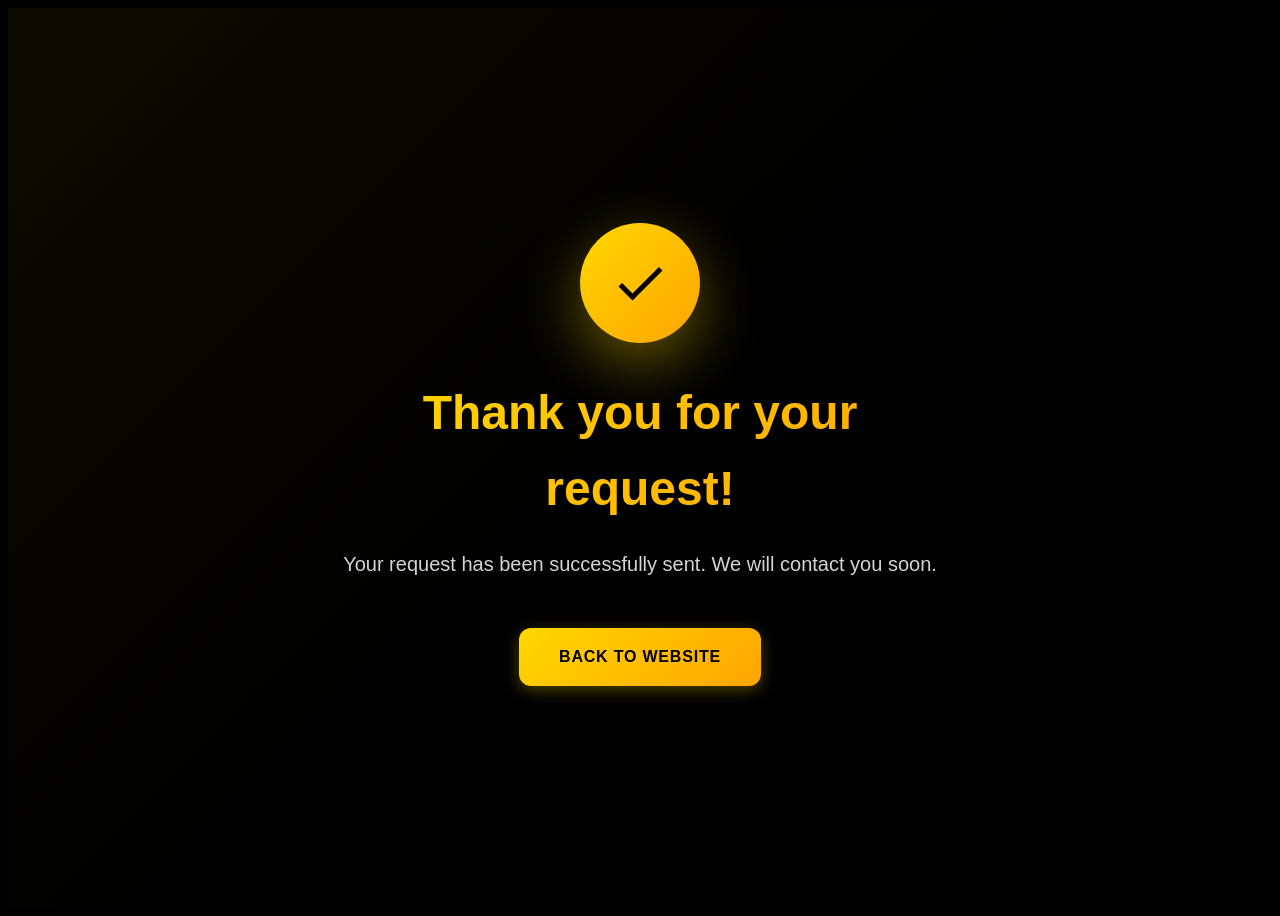
<file: thank-you.html>
<!DOCTYPE html>
<html lang="en">
<head>
    <meta charset="UTF-8">
    <meta name="viewport" content="width=device-width, initial-scale=1.0">
    <title>Спасибо за заявку | Art House</title>
    <link rel="icon" type="image/x-icon" href="./media/logos/favicon.ico">
    <link rel="stylesheet" href="style.css">
    <style>
        .thank-you-container {
            min-height: 100vh;
            display: flex;
            align-items: center;
            justify-content: center;
            padding: 2rem;
            background: var(--black);
            position: relative;
            overflow: hidden;
        }

        .thank-you-container::before {
            content: '';
            position: absolute;
            top: 0;
            left: 0;
            right: 0;
            bottom: 0;
            background: linear-gradient(135deg, rgba(255, 215, 0, 0.05) 0%, transparent 50%);
            pointer-events: none;
        }

        .thank-you-content {
            max-width: 600px;
            width: 100%;
            text-align: center;
            position: relative;
            z-index: 1;
        }

        .thank-you-icon {
            width: 120px;
            height: 120px;
            margin: 0 auto 2rem;
            background: linear-gradient(135deg, #FFD700 0%, #FFA500 100%);
            border-radius: 50%;
            display: flex;
            align-items: center;
            justify-content: center;
            box-shadow: 0 20px 60px rgba(255, 215, 0, 0.4);
            animation: luxuryPulse 2s ease-in-out infinite;
        }

        .thank-you-icon svg {
            width: 60px;
            height: 60px;
            color: #000;
        }

        .thank-you-title {
            font-size: clamp(2rem, 5vw, 3rem);
            font-weight: 700;
            color: var(--white);
            margin-bottom: 1rem;
            background: linear-gradient(135deg, #FFD700, #FFA500);
            -webkit-background-clip: text;
            -webkit-text-fill-color: transparent;
            background-clip: text;
        }

        .thank-you-message {
            font-size: clamp(1rem, 2.5vw, 1.25rem);
            color: var(--gray-300);
            margin-bottom: 3rem;
            line-height: 1.6;
        }

        .back-button {
            display: inline-block;
            padding: 1rem 2.5rem;
            background: linear-gradient(135deg, #FFD700 0%, #FFA500 100%);
            color: var(--black);
            font-weight: 600;
            font-size: 1rem;
            text-decoration: none;
            border-radius: 12px;
            transition: all 0.3s ease;
            box-shadow: 0 4px 15px rgba(255, 215, 0, 0.3);
            text-transform: uppercase;
            letter-spacing: 0.05em;
            position: relative;
            overflow: hidden;
        }

        .back-button::before {
            content: '';
            position: absolute;
            top: 0;
            left: -100%;
            width: 100%;
            height: 100%;
            background: linear-gradient(90deg, transparent, rgba(255, 255, 255, 0.3), transparent);
            transition: left 0.6s ease;
        }

        .back-button:hover::before {
            left: 100%;
        }

        .back-button:hover {
            transform: translateY(-2px);
            box-shadow: 0 8px 25px rgba(255, 215, 0, 0.4);
        }

        .back-button:active {
            transform: translateY(0);
        }

        @keyframes luxuryPulse {
            0%, 100% {
                transform: scale(1);
                box-shadow: 0 20px 60px rgba(255, 215, 0, 0.4);
            }
            50% {
                transform: scale(1.05);
                box-shadow: 0 25px 70px rgba(255, 215, 0, 0.6);
            }
        }

        @media (max-width: 768px) {
            .thank-you-container {
                padding: 1rem;
            }

            .thank-you-icon {
                width: 100px;
                height: 100px;
            }

            .thank-you-icon svg {
                width: 50px;
                height: 50px;
            }

            .thank-you-message {
                margin-bottom: 2rem;
            }
        }
    </style>
    <script src="translations.js"></script>
    <script>
        // Initialize translations when page loads
        document.addEventListener('DOMContentLoaded', function() {
            if (typeof setLanguage === 'function') {
                const savedLang = localStorage.getItem('language') || 'en';
                setLanguage(savedLang);
            }
        });
    </script>

    <!-- Meta Pixel Code -->
    <script>
      !function(f,b,e,v,n,t,s)
      {if(f.fbq)return;n=f.fbq=function(){n.callMethod?
      n.callMethod.apply(n,arguments):n.queue.push(arguments)};
      if(!f._fbq)f._fbq=n;n.push=n;n.loaded=!0;n.version='2.0';
      n.queue=[];t=b.createElement(e);t.async=!0;
      t.src=v;s=b.getElementsByTagName(e)[0];
      s.parentNode.insertBefore(t,s)}(window, document,'script',
      'https://connect.facebook.net/en_US/fbevents.js');
      fbq('init', '25142429358721915');
      fbq('track', 'PageView');
    </script>
    <noscript><img height="1" width="1" style="display:none"
      src="https://www.facebook.com/tr?id=25142429358721915&ev=PageView&noscript=1"
    /></noscript>
    <!-- End Meta Pixel Code -->
</head>
<body>
    <div class="thank-you-container">
        <div class="thank-you-content luxury-fade-in">
            <div class="thank-you-icon">
                <svg fill="currentColor" viewBox="0 0 24 24" xmlns="http://www.w3.org/2000/svg">
                    <path d="M9 16.17L4.83 12l-1.42 1.41L9 19 21 7l-1.41-1.41z"/>
                </svg>
            </div>
            <h1 class="thank-you-title" data-i18n="thank-you.title">Спасибо за заявку!</h1>
            <p class="thank-you-message" data-i18n="thank-you.message">
                Ваш запрос успешно отправлен. Мы свяжемся с вами в ближайшее время.
            </p>
            <a href="index.html" class="back-button" data-i18n="thank-you.back">Вернуться на сайт</a>
        </div>
    </div>
</body>
</html>
</file>
<file: style.css>
/* Центрирование ссылок в хедере (только desktop) */
  @media (min-width: 1024px) {
    .desktop-nav-centered {
      position: absolute;
      top: 50%;
      left: 240px;   /* отступ от логотипа */
      right: 240px;  /* отступ от переключателя языка */
      transform: translateY(-50%);
      display: flex;
      justify-content: center; /* центрируем внутри заданных границ */
      gap: 0.5rem;
    }
    .desktop-nav-centered a { white-space: nowrap; }
  }

  /* Language dropdown - desktop */
  .lang-dropdown {
    position: absolute;
    right: 24px;
    top: 50%;
    transform: translateY(-50%);
    z-index: 60;
    width: 120px; /* равняем ширину с логотипом */
    display: flex;
    justify-content: flex-end;
  }

  .lang-trigger {
    background: transparent; /* без рамки */
    color: #E5E5E5;
    border: 0;
    padding: 8px 12px;
    border-radius: 8px;
    font-size: 14px;
    cursor: pointer;
  }

  .lang-menu {
    position: absolute;
    right: 0;
    margin-top: 8px;
    background: #111;
    border: 0; /* без рамки */
    border-radius: 8px;
    padding: 6px;
    min-width: 120px;
    display: none;
  }

  .lang-menu.open { display: block; }

  .lang-item {
    width: 100%;
    text-align: left;
    background: transparent;
    border: 0;
    color: #E5E5E5;
    padding: 8px 10px;
    border-radius: 6px;
    font-size: 14px;
    cursor: pointer;
  }

  .lang-item:hover { background: rgba(255,255,255,0.08); color: #FFD700; }
/* Luxury Premium Design */
:root {
    --black: #000000;
    --black-soft: #0a0a0a;
    --black-light: #1a1a1a;
    --gold: #FFD700;
    --gold-light: #FFD700;
    --gold-dark: #FFD700;
    --gold-accent: #FFD700;
    --white: #FFFFFF;
    --white-soft: #F8F8F8;
    --gray-100: #F5F5F5;
    --gray-200: #E5E5E5;
    --gray-300: #D4D4D4;
    --gray-400: #A3A3A3;
    --gray-500: #737373;
    --gray-600: #525252;
    --gray-700: #404040;
    --gray-800: #262626;
    --gray-900: #171717;
  }
  
  * {
    box-sizing: border-box;
    }
    
  body {
    font-family: 'Unbounded', -apple-system, BlinkMacSystemFont, 'Segoe UI', 'Inter', sans-serif;
    background: var(--black);
    color: var(--white);
    line-height: 1.6;
    font-weight: 400;
    -webkit-font-smoothing: antialiased;
    -moz-osx-font-smoothing: grayscale;
    overflow-x: hidden;
  }
  
  /* Prevent accidental horizontal scroll on mobile */
  html, body { max-width: 100vw; }
  
  /* Заголовки */
  h1, h2, h3, h4, h5, h6 {
    font-family: 'Unbounded', -apple-system, BlinkMacSystemFont, 'Segoe UI', 'Inter', sans-serif;
  }
  
  
  /* Luxury Cards */
  .luxury-card {
    background: rgba(0, 0, 0, 0.6);
    backdrop-filter: blur(10px);
    border: 1px solid rgba(255, 215, 0, 0.1);
    border-radius: 16px;
    transition: all 0.4s ease;
    position: relative;
    overflow: hidden;
  }
  
  .luxury-card::before {
    content: '';
    position: absolute;
    top: 0;
    left: 0;
    right: 0;
    bottom: 0;
    background: linear-gradient(135deg, rgba(255, 215, 0, 0.05) 0%, transparent 50%);
    opacity: 0;
    transition: opacity 0.6s ease;
  }
  
  .luxury-card:hover::before {
    opacity: 1;
  }
  
  .luxury-card:hover {
    transform: translateY(-4px);
    border-color: rgba(255, 215, 0, 0.3);
    box-shadow: 
      0 8px 25px rgba(0, 0, 0, 0.3),
      0 0 20px rgba(255, 215, 0, 0.1);
  }
  
  /* Premium Typography */
  .text-luxury-display {
    font-weight: 300;
    letter-spacing: -0.02em;
    line-height: 1.2;
    text-shadow: 0 1px 2px rgba(0, 0, 0, 0.3);
  }
  
  .text-luxury-body {
    font-weight: 400;
    line-height: 1.6;
    letter-spacing: 0.01em;
  }
  
  .text-luxury-caption {
    font-weight: 500;
    font-size: 0.8rem;
    letter-spacing: 0.08em;
    text-transform: uppercase;
  }
  
  /* Gold Gradients */
  .gold-gradient {
    background: linear-gradient(135deg, #FFD700 0%, #FFA500 50%, #FFD700 100%);
    -webkit-background-clip: text;
    -webkit-text-fill-color: transparent;
    background-clip: text;
  }
  
  .gold-gradient-bg {
    background: linear-gradient(135deg, #FFD700 0%, #FFA500 100%);
  }
  
  .gold-border-gradient {
    border-image: linear-gradient(135deg, #FFD700, #FFA500, #FFD700) 1;
  }
  
  /* Luxury Buttons */
  .luxury-button {
    background: linear-gradient(135deg, #FFD700 0%, #FFA500 100%);
    border: none;
    color: var(--black);
    font-weight: 500;
    letter-spacing: 0.03em;
    text-transform: uppercase;
    transition: all 0.3s ease;
    position: relative;
    overflow: hidden;
    box-shadow: 0 4px 15px rgba(255, 215, 0, 0.2);
  }
  
  .luxury-button::before {
    content: '';
    position: absolute;
    top: 0;
    left: -100%;
    width: 100%;
    height: 100%;
    background: linear-gradient(90deg, transparent, rgba(255, 255, 255, 0.3), transparent);
    transition: left 0.6s ease;
  }
  
  .luxury-button:hover::before {
    left: 100%;
  }
  
  .luxury-button:hover {
    transform: translateY(-2px);
    box-shadow: 0 8px 25px rgba(255, 215, 0, 0.3);
  }
  
  .luxury-button-outline {
    background: transparent;
    border: 1px solid var(--gold);
    color: var(--gold);
    font-weight: 400;
    letter-spacing: 0.03em;
    text-transform: uppercase;
    transition: all 0.3s ease;
    position: relative;
    overflow: hidden;
  }
  
  .luxury-button-outline::before {
    content: '';
    position: absolute;
    top: 0;
    left: -100%;
    width: 100%;
    height: 100%;
    background: var(--gold);
    transition: left 0.4s ease;
    z-index: -1;
  }
  
  .luxury-button-outline:hover::before {
    left: 0;
  }
  
  .luxury-button-outline:hover {
    color: var(--black);
    transform: translateY(-2px);
    box-shadow: 0 8px 25px rgba(255, 215, 0, 0.2);
  }
  
  /* Luxury Dividers */
  .luxury-divider {
    height: 1px;
    background: linear-gradient(90deg, transparent, #FFD700, #FFA500, #FFD700, transparent);
    border-radius: 1px;
    position: relative;
    width: 80px;
  }
  
  .luxury-divider::before {
    content: '';
    position: absolute;
    top: -2px;
    left: 0;
    right: 0;
    height: 6px;
    background: linear-gradient(90deg, transparent, rgba(255, 215, 0, 0.3), transparent);
    border-radius: 3px;
  }
  
  /* Luxury Icons */
  .luxury-icon {
    width: 20px;
    height: 20px;
    color: var(--gold);
    transition: all 0.3s ease;
  }
  
  .luxury-icon-circle {
    width: 48px;
    height: 48px;
    border: 1px solid rgba(255, 215, 0, 0.2);
    border-radius: 50%;
    display: flex;
    align-items: center;
    justify-content: center;
    transition: all 0.4s ease;
    position: relative;
    background: rgba(255, 215, 0, 0.05);
  }
  
  .luxury-icon-circle::before {
    content: '';
    position: absolute;
    top: -2px;
    left: -2px;
    right: -2px;
    bottom: -2px;
    border-radius: 50%;
    background: linear-gradient(135deg, #FFD700, #FFA500, #FFD700);
    opacity: 0;
    transition: opacity 0.6s ease;
    z-index: -1;
  }
  
  .luxury-icon-circle:hover::before {
    opacity: 0.3;
  }
  
  .luxury-icon-circle:hover {
    border-color: var(--gold);
    background: rgba(255, 215, 0, 0.1);
    transform: scale(1.05);
    box-shadow: 0 4px 15px rgba(255, 215, 0, 0.2);
  }
  
  /* Luxury Spacing */
  .luxury-section {
    padding: 80px 0;
  }
  
  @media (max-width: 768px) {
    .luxury-section {
      padding: 60px 0;
    }
  }
  
  /* Luxury Navigation */
  .luxury-nav {
    background: rgba(0, 0, 0, 0.95);
    backdrop-filter: blur(30px);
    border-bottom: 1px solid rgba(255, 215, 0, 0.1);
    position: relative;
  }
  
  .luxury-nav::before {
    content: '';
    position: absolute;
    bottom: 0;
    left: 0;
    right: 0;
    height: 1px;
    background: linear-gradient(90deg, transparent, rgba(255, 215, 0, 0.3), transparent);
  }
  
  .luxury-nav-link {
    color: var(--gray-400);
    font-weight: 400;
    font-size: 0.95rem;
    letter-spacing: 0.05em;
    transition: all 0.4s ease;
    position: relative;
  }
  
  .luxury-nav-link::after {
    content: '';
    position: absolute;
    bottom: -8px;
    left: 0;
    right: 0;
    height: 2px;
    background: var(--gold);
    transform: scaleX(0);
    transition: transform 0.4s ease;
  }
  
  .luxury-nav-link:hover {
    color: var(--gold);
    transform: translateY(-2px);
  }
  
  .luxury-nav-link:hover::after {
    transform: scaleX(1);
  }
  
  /* Luxury Forms */
  .luxury-input {
    background: rgba(0, 0, 0, 0.8);
    border: 1px solid rgba(255, 215, 0, 0.2);
    color: var(--white);
    transition: all 0.4s ease;
    backdrop-filter: blur(10px);
  }
  
  .luxury-input:focus {
    border-color: var(--gold);
    outline: none;
    box-shadow: 0 0 20px rgba(255, 215, 0, 0.2);
    background: rgba(0, 0, 0, 0.9);
  }
  
  /* Luxury Animations */
  @keyframes luxuryFadeIn {
    from {
      opacity: 0;
      transform: translateY(40px);
    }
    to {
      opacity: 1;
      transform: translateY(0);
    }
  }
  
  @keyframes luxurySlideIn {
    from {
      opacity: 0;
      transform: translateX(-40px);
    }
    to {
      opacity: 1;
      transform: translateX(0);
    }
  }
  
  @keyframes luxuryPulse {
    0%, 100% {
      transform: scale(1);
      box-shadow: 0 0 20px rgba(255, 215, 0, 0.3);
    }
    50% {
      transform: scale(1.05);
      box-shadow: 0 0 40px rgba(255, 215, 0, 0.6);
    }
  }
  
  @keyframes luxuryGlow {
    0%, 100% {
      box-shadow: 0 0 20px rgba(255, 215, 0, 0.3);
    }
    50% {
      box-shadow: 0 0 40px rgba(255, 215, 0, 0.8);
    }
  }
  
  .luxury-fade-in {
    animation: luxuryFadeIn 1s ease-out;
  }
  
  .luxury-slide-in {
    animation: luxurySlideIn 1s ease-out;
  }
  
  .luxury-pulse {
    animation: luxuryPulse 3s ease-in-out infinite;
  }
  
  .luxury-glow {
    animation: luxuryGlow 2s ease-in-out infinite;
  }
  
  /* Luxury Badges */
  .luxury-badge {
    display: inline-flex;
    align-items: center;
    justify-content: center;
    width: 32px;
    height: 32px;
    background: linear-gradient(135deg, #FFD700, #FFA500);
    color: var(--black);
    border-radius: 50%;
    font-weight: 600;
    font-size: 0.9rem;
    box-shadow: 0 4px 15px rgba(255, 215, 0, 0.3);
    transition: all 0.3s ease;
  }
  
  .luxury-badge:hover {
    transform: scale(1.05);
    box-shadow: 0 6px 20px rgba(255, 215, 0, 0.4);
  }
  
  /* Text Selection */
  ::selection {
    background: rgba(255, 215, 0, 0.3);
  }
  
  /* Scrollbar */
  ::-webkit-scrollbar {
    width: 8px;
  }
  
  ::-webkit-scrollbar-track {
    background: var(--black);
  }
  
  ::-webkit-scrollbar-thumb {
    background: linear-gradient(135deg, #FFD700, #FFA500);
    border-radius: 4px;
  }
  
  ::-webkit-scrollbar-thumb:hover {
    background: linear-gradient(135deg, #FFA500, #FFD700);
  }
  
  /* Luxury Shadows */
  .luxury-shadow {
    box-shadow: 0 10px 40px rgba(0, 0, 0, 0.3);
  }
  
  .luxury-shadow-lg {
    box-shadow: 0 20px 60px rgba(0, 0, 0, 0.4);
  }
  
  .luxury-shadow-gold {
    box-shadow: 0 10px 40px rgba(255, 215, 0, 0.2);
  }
  
  /* Luxury Grid */
  .luxury-grid {
    display: grid;
    gap: 24px;
  }
  
  @media (min-width: 768px) {
    .luxury-grid {
      gap: 32px;
    }
  }
  
  /* Luxury Lists */
  .luxury-list {
    list-style: none;
    padding: 0;
    margin: 0;
  }
  
  .luxury-list li {
    padding: 12px 0;
    border-bottom: 1px solid rgba(255, 215, 0, 0.1);
      transition: all 0.3s ease;
    }
    
  .luxury-list li:hover {
    border-color: rgba(255, 215, 0, 0.3);
    padding-left: 20px;
  }
  
  .luxury-list li:last-child {
    border-bottom: none;
  }
  
  /* Luxury Transitions */
  .transition-luxury {
    transition: all 0.6s cubic-bezier(0.4, 0, 0.2, 1);
  }
  
  .transition-luxury-fast {
    transition: all 0.3s cubic-bezier(0.4, 0, 0.2, 1);
  }
  
  /* Luxury Focus States */
  .focus-luxury:focus {
    outline: 2px solid var(--gold);
    outline-offset: 4px;
  }
  
  /* Social Button Colors */
  .social-whatsapp {
    background: #25D366;
    border: none;
    color: white;
    box-shadow: 0 4px 12px rgba(37, 211, 102, 0.3);
  }
  
  .social-whatsapp:hover {
    background: #128C7E;
    transform: translateY(-2px);
    box-shadow: 0 6px 16px rgba(37, 211, 102, 0.4);
  }
  
  .social-telegram {
    background: #0088cc;
    border: none;
    color: white;
    box-shadow: 0 4px 12px rgba(0, 136, 204, 0.3);
  }
  
  .social-telegram:hover {
    background: #006699;
    transform: translateY(-2px);
    box-shadow: 0 6px 16px rgba(0, 136, 204, 0.4);
  }
  
  /* Smooth Scroll */
  html {
    scroll-behavior: smooth;
  }
  
  /* Offset for fixed header */
  section[id] {
    scroll-margin-top: 100px;
  }
  
  /* Luxury Utilities */
  .text-center { text-align: center; }
  .text-left { text-align: left; }
  .text-right { text-align: right; }
  
  .font-thin { font-weight: 100; }
  .font-light { font-weight: 300; }
  .font-normal { font-weight: 400; }
  .font-medium { font-weight: 500; }
  .font-semibold { font-weight: 600; }
  .font-bold { font-weight: 700; }
  .font-extrabold { font-weight: 800; }
  
  .leading-tight { line-height: 1.25; }
  .leading-normal { line-height: 1.5; }
  .leading-relaxed { line-height: 1.625; }
  .leading-loose { line-height: 2; }
  
  /* Luxury Background Patterns */
  .luxury-bg-pattern {
    position: relative;
  }
  
  .luxury-bg-pattern::before {
    content: '';
    position: absolute;
    top: 0;
    left: 0;
    right: 0;
    bottom: 0;
    background-image: 
      radial-gradient(circle at 20% 80%, rgba(255, 215, 0, 0.03) 0%, transparent 50%),
      radial-gradient(circle at 80% 20%, rgba(255, 165, 0, 0.03) 0%, transparent 50%);
    pointer-events: none;
  }
  
  /* Icon Fixes */
  :where([class^="ri-"])::before { 
    content: "\f3c2"; 
  }
  
  /* Logo Size */
  .logo-large {
    width: 120px !important;
    height: auto;
  }
  
  /* Hero Background - Desktop */
  .hero-bg {
    background-color: #171717; /* такой же как bg-gray-900 в Tailwind */
    background-image: none;
    background-repeat: no-repeat;
    background-attachment: scroll;
    position: relative;
    min-height: auto; /* секция по высоте контента, без нижнего зазора */
    width: 100%;
    overflow: visible;
    image-rendering: auto;
    background-size: cover;
    -webkit-background-size: cover;
    -moz-background-size: cover;
    -o-background-size: cover;
  }
  
  /* Мобильная версия */
  @media (max-width: 768px) {
    .hero-bg {
      background-image: none;
      background-attachment: scroll;
      background-size: cover;
      -webkit-background-size: cover;
      -moz-background-size: cover;
      -o-background-size: cover;
    }
  }
  
  /* Очень маленькие экраны */
  @media (max-width: 480px) {
    .hero-bg {
      background-size: 120% auto;
      background-position: center 30%;
      background-repeat: no-repeat;
    }
  }
  
  /* Планшеты */
  @media (min-width: 769px) and (max-width: 1024px) {
    .hero-bg {
      background-size: cover;
      background-position: center center;
    }
  }
  
  /* Десктоп */
  @media (min-width: 1025px) and (max-width: 1919px) {
    .hero-bg {
      background-size: cover;
      background-position: center center;
    }
  }
  
  /* Большие экраны */
  @media (min-width: 1920px) {
    .hero-bg {
      background-size: 100% auto;
      background-position: center top;
      min-height: 100vh;
    }
  }
  
  /* Очень большие экраны */
  @media (min-width: 2560px) {
    .hero-bg {
      background-size: cover;
      background-position: center center;
    }
  }
  
  /* Burger Menu Styles */
  .burger-menu {
    transition: all 0.3s ease;
    cursor: pointer;
    padding: 8px;
    background: transparent;
    border: none;
    outline: none;
  }
  
  .burger-menu:hover {
    background: rgba(255, 255, 255, 0.1);
    border-radius: 4px;
  }
  
  .burger-menu.open span:nth-child(1) {
    transform: rotate(45deg) translate(5px, 5px);
  }
  
  .burger-menu.open span:nth-child(2) {
    opacity: 0;
  }
  
  .burger-menu.open span:nth-child(3) {
    transform: rotate(-45deg) translate(7px, -7px);
  }
  
  /* Header Mobile Fixes */
  header {
    position: sticky;
    top: 0;
    z-index: 50;
    width: 100%;
  }
  
  /* Remove transform on mobile to allow proper sticky behavior */
  @media (max-width: 1023px) {
    header {
      -webkit-transform: none;
      transform: none;
      -webkit-backface-visibility: visible;
      backface-visibility: visible;
    }
  }

  /* Mobile Navigation Styles */
  .mobile-nav {
    transition: max-height 0.3s ease-in-out, opacity 0.3s ease-in-out;
    max-height: 0;
    opacity: 0;
    overflow: hidden;
  }
  
  .mobile-nav.open {
    max-height: 1000px;
    opacity: 1;
  }
  
  @media (min-width: 1024px) {
    .mobile-nav {
      display: none !important;
    }
  }

  /* Ensure body scrolls on mobile */
  @media (max-width: 1023px) {
    html, body {
      overflow-x: hidden;
      overflow-y: auto !important;
      -webkit-overflow-scrolling: touch;
      height: auto;
      min-height: 100vh;
    }
    
    /* On mobile, make header scroll normally (not sticky) to avoid blocking content */
    /* Use !important to override Tailwind CSS classes (sticky, top-0) */
    header,
    header.sticky,
    header[class*="sticky"] {
      position: static !important;
      top: auto !important;
      will-change: auto !important;
      /* Remove any transforms that might interfere with scrolling */
      -webkit-transform: none !important;
      transform: none !important;
      /* Ensure header scrolls with page content */
      z-index: auto !important;
    }
  }
  
  /* Smooth Transitions */
  .smooth-transition {
    transition: all 0.3s ease;
  }
  
  /* Hover Scale Effect */
  .hover-scale {
    transition: transform 0.3s ease;
  }
  
  .hover-scale:hover {
    transform: scale(1.05);
  }
  
  /* Scroll Animation */
  .animate-on-scroll {
    opacity: 0;
    transform: translateY(20px);
    transition: opacity 0.5s ease, transform 0.5s ease;
  }
  
  .animate-on-scroll.visible {
    opacity: 1;
    transform: translateY(0);
  }
  
  /* Hero заголовок - адаптивный размер (используем новые классы ниже) */

  /* Новая карточка hero на сером фоне */
  .hero-topbar {
    background: transparent; /* единый фон задаёт .hero-bg */
    padding: 22px 24px;
    margin-top: 0;
  }

  .hero-topbar-inner {
    display: flex;
    align-items: flex-start;
    justify-content: space-between;
    gap: 24px;
  }

  .hero-consult {
    color: #FFD700;
    text-decoration: none;
    font-weight: 600;
    font-size: 14px;
    margin-top: 85px; /* ещё ниже заголовка */
    display: inline-block;
    border-bottom: 1px dashed rgba(255, 215, 0, 0.5); /* менее яркое подчёркивание */
    padding-bottom: 2px;
  }

  @media (min-width: 768px) {
    .hero-consult { margin-top: 80px; }
  }

  @media (min-width: 1024px) {
    .hero-consult { margin-top: 104px; }
  }

  .hero-heading {
    margin: 0;
    line-height: 1.12;
  }

  .hero-heading .line1 {
    display: block;
    font-weight: 800;
    font-size: clamp(22px, 4.2vw, 48px);
    color: #ffffff;
    white-space: nowrap; /* всегда одной строкой */
  }

  .hero-heading .line2 {
    display: block;
    font-weight: 800;
    font-size: clamp(22px, 4.2vw, 48px);
    color: #FFD700;
    white-space: nowrap; /* всегда одной строкой */
  }

  /* Make the word "для" white inside the second line */
  .hero-heading .line2 .line2-white { color: #ffffff !important; }

  /* Allow wrapping on small screens to avoid horizontal overflow */
  @media (max-width: 768px) {
    .hero-heading .line1,
    .hero-heading .line2 { white-space: normal; }
  }

  .hero-badge {
    position: absolute;
    right: 120px; /* ещё больше от правого края */
    bottom: 0; /* без отступа снизу */
    transform: translateY(30%);
    display: flex;
    flex-direction: column; /* номер+стрелка сверху, текст ниже */
    align-items: flex-start;
    gap: 10px;
    background: linear-gradient(180deg, #FFD700 0%, #FFC300 100%);
    color: #000;
    border-radius: 24px;
    padding: 18px 22px; /* визуально ближе к эталону */
    min-width: 260px;
    min-height: 150px;
    box-shadow: 0 16px 36px rgba(255, 215, 0, 0.35);
    z-index: 2;
  }

  .hero-badge-top { display: flex; align-items: baseline; gap: 10px; }

  .hero-badge-number { font-weight: 800; font-size: 96px; line-height: 0.92; }

  .hero-badge-text { font-size: 20px; font-weight: 500; line-height: 1.2; }

  .hero-badge-caret { font-size: 52px; line-height: 1; position: absolute; right: 24px; bottom: 10px; text-decoration: none; color: rgba(0,0,0,0.9); cursor: pointer; }

  @media (max-width: 640px) {
    .hero-topbar { padding: 18px 16px; margin-top: 0; }
    .hero-topbar-inner { flex-direction: column; align-items: center; gap: 12px; }
    .hero-badge {
      right: 28px;                  /* ещё больше отступ справа */
      bottom: 0;                    /* базовая точка снизу */
      transform: translateY(30%);   /* опустить на 30% своей высоты */
      padding: 10px 12px;           /* ещё меньше внутренние отступы */
      min-width: 180px;             /* ещё уже */
      min-height: 96px;             /* ещё ниже */
    }
    .hero-badge-number { font-size: 50px; line-height: 0.95; }
    .hero-badge-text { font-size: 12px; font-weight: 500; }
    .hero-badge-caret { font-size: 28px; right: 12px; bottom: 6px; }
  }

  /* Блок изображения HERO */
  .hero-image-wrap {
    position: relative;
    margin-top: 0;
    padding: 0 24px; /* чтобы были видны границы как у заголовка */
  }

  .hero-image {
    width: 100%;
    height: min(72vh, 780px); /* увеличиваем высоту вниз */
    background-image: url('./media/backgrounds/backedesk.png');
    background-size: cover;
    background-position: center;
    background-repeat: no-repeat;
    border-radius: 18px; /* скругляем углы фонового изображения */
    overflow: hidden;
  }

  @media (max-width: 768px) {
    .hero-image { background-image: url('./media/backgrounds/backphone.png'); height: 60vh; }
  }

  @media (max-width: 640px) {
    .hero-image-wrap { padding: 0 16px; }
  }
  
  /* Мобильная версия заголовка */
  @media (max-width: 768px) {
    .hero-heading { text-align: center; }
    .for-desktop { display: none; }
    .for-mobile { display: inline; color: #ffffff !important; }
    .hero-consult { margin-top: 12px; }
    .hero-image-wrap { margin-top: 12px; }
    .hero-title {
      font-size: 2.25rem !important; /* 4xl */
      line-height: 2.5rem !important;
    }
    
    /* Скрываем весь текст между span'ами (включая тире) */
    .hero-title {
      font-size: 0;
    }
    
    /* Восстанавливаем размер для span'ов */
    .hero-title span {
      font-size: 2.25rem;
    }
    
    /* Первый span с тире на одной строке */
    .hero-title span:first-child {
      display: inline;
    }
    
    /* Принудительный перенос строки после тире */
    .hero-title span:first-child::after {
      display: block;
    }
  }
  
  /* Catalog Slider Styles */
  .catalog-slider-container {
    overflow-x: auto;
    overflow-y: hidden;
    -webkit-overflow-scrolling: touch;
    scrollbar-width: none; /* Firefox */
    -ms-overflow-style: none; /* IE and Edge */
  }
  
  .catalog-slider-container::-webkit-scrollbar {
    display: none; /* Chrome, Safari and Opera */
  }
  
  .catalog-slider-wrapper {
    display: flex;
    gap: 2rem;
    padding-bottom: 1rem;
  }
  
  .catalog-card {
    flex: 0 0 auto;
    width: 100%;
    max-width: 400px;
    border: 2px solid transparent;
    transition: all 0.3s ease;
    border-radius: 12px !important; /* Fully rounded corners */
  }
  
  .catalog-card:hover {
    border-color: #FFD700;
    transform: translateY(-4px);
    box-shadow: 0 8px 25px rgba(255, 215, 0, 0.2);
  }
  
  @media (min-width: 640px) {
    .catalog-card {
      width: calc(50% - 1rem);
    }
  }
  
  @media (min-width: 1024px) {
    .catalog-card {
      width: calc(33.333% - 1.33rem);
    }
  }
  
  /* Catalog Navigation Arrows */
  #catalogPrevBtn,
  #catalogNextBtn {
    transition: all 0.3s ease;
  }
  
  #catalogPrevBtn:hover,
  #catalogNextBtn:hover {
    transform: translateY(-50%) scale(1.1);
  }
  
  /* Mobile adjustments for arrows */
  @media (max-width: 640px) {
    #catalogPrevBtn,
    #catalogNextBtn {
      width: 40px;
      height: 40px;
      margin-left: 0;
      margin-right: 0;
    }
    
    #catalogPrevBtn {
      left: 10px;
    }
    
    #catalogNextBtn {
      right: 10px;
    }
  }
  
  /* Modular Features Grid */
  .modular-features-grid {
    display: grid;
    gap: 2rem;
    grid-template-columns: 1fr;
    justify-items: center;
    max-width: 1400px;
    margin: 0 auto;
  }
  
  /* Mobile */
  @media (min-width: 640px) {
    .modular-features-grid {
      grid-template-columns: repeat(2, 1fr);
    }
  }
  
  /* Tablet and up - 3 columns with pyramid layout */
  @media (min-width: 1024px) {
    .modular-features-grid {
      grid-template-columns: repeat(6, 1fr);
      gap: 2.5rem;
    }
    
    /* First row - 3 items */
    .modular-features-grid > div:nth-child(1) {
      grid-column: 1 / 3;
    }
    
    .modular-features-grid > div:nth-child(2) {
      grid-column: 3 / 5;
    }
    
    .modular-features-grid > div:nth-child(3) {
      grid-column: 5 / 7;
    }
    
    /* Second row - 2 items centered (pyramid) */
    .modular-features-grid > div:nth-child(4) {
      grid-column: 2 / 4;
    }
    
    .modular-features-grid > div:nth-child(5) {
      grid-column: 4 / 6;
    }
  }
  
  /* Alternative layout for very large screens */
  @media (min-width: 1280px) {
    .modular-features-grid {
      gap: 3rem;
    }
  }
  
  /* Catalog Slider Indicators */
  .catalog-indicator {
    width: 12px;
    height: 12px;
    border-radius: 50%;
    background: rgba(255, 215, 0, 0.3);
    cursor: pointer;
    transition: all 0.3s ease;
    border: 2px solid transparent;
  }
  
  .catalog-indicator:hover {
    background: rgba(255, 215, 0, 0.5);
    transform: scale(1.1);
  }
  
  .catalog-indicator.active {
    background: var(--gold);
    width: 32px;
    border-radius: 6px;
    border-color: var(--gold);
    box-shadow: 0 0 10px rgba(255, 215, 0, 0.5);
  }
  
  @media (max-width: 768px) {
    .catalog-indicator {
      width: 10px;
      height: 10px;
    }
    
    .catalog-indicator.active {
      width: 24px;
    }
  }
  
  
  /* CTA Section */
  .cta-section {
    background: var(--gold);
    position: relative;
  }
  
  .cta-section button {
    transition: all 0.3s ease;
    transform: translateY(0);
  }
  
  .cta-section button:hover {
    transform: translateY(-2px);
    box-shadow: 0 8px 25px rgba(0, 0, 0, 0.3);
  }
  
  /* Gallery Section Styles - Matching the photo layout */
  .gallery-slider {
    position: relative;
    padding: 0 3.5rem;
  }

  .gallery-slider-track {
    display: flex;
    gap: 1.5rem;
    overflow-x: auto;
    scroll-snap-type: x mandatory;
    scroll-behavior: smooth;
    padding: 0.5rem 0;
    -ms-overflow-style: none; /* IE & Edge */
    scrollbar-width: none; /* Firefox */
    cursor: grab;
  }

  .gallery-slider-track::-webkit-scrollbar {
    display: none;
  }

  .gallery-slider-track.is-dragging {
    cursor: grabbing;
  }

  .gallery-slide {
    flex: 0 0 calc(33.333% - 1rem);
    scroll-snap-align: start;
    min-height: 260px;
    aspect-ratio: 4 / 3;
  }

.gallery-slider-nav {
    position: absolute;
  top: calc(50% - 1rem);
  transform: translateY(-50%);
    display: flex;
    align-items: center;
    justify-content: center;
    width: 3rem;
    height: 3rem;
    border-radius: 9999px;
    background: rgba(0, 0, 0, 0.4);
    color: var(--white);
    border: 1px solid rgba(255, 215, 0, 0.35);
    transition: all 0.3s ease;
    cursor: pointer;
    z-index: 5;
    backdrop-filter: blur(6px);
  }

  .gallery-slider-nav i {
    font-size: 1.5rem;
    line-height: 1;
  }

  .gallery-slider-nav:hover {
    background: rgba(255, 215, 0, 0.2);
    color: var(--primary);
    border-color: rgba(255, 215, 0, 0.6);
    transform: translateY(-50%) scale(1.05);
  }

  .gallery-slider-nav:disabled {
    opacity: 0.35;
    cursor: default;
    transform: translateY(-50%);
  }

.gallery-slider-prev {
  left: -1.5rem;
  }

  .gallery-slider-next {
  right: -1.5rem;
  }

.gallery-slider-indicators {
  display: flex;
  justify-content: center;
  align-items: center;
  gap: 0.75rem;
  margin-top: 2rem;
}

.gallery-slider-indicator {
  width: 12px;
  height: 12px;
  border-radius: 9999px;
  background: rgba(255, 215, 0, 0.3);
  border: 2px solid transparent;
  transition: all 0.3s ease;
  cursor: pointer;
  position: relative;
}

.gallery-slider-indicator:hover {
  background: rgba(255, 215, 0, 0.5);
  transform: scale(1.1);
}

.gallery-slider-indicator:focus-visible {
  outline: 2px solid rgba(255, 215, 0, 0.8);
  outline-offset: 4px;
}

.gallery-slider-indicator.active {
  width: 32px;
  border-radius: 9999px;
  background: var(--gold);
  border-color: rgba(255, 215, 0, 0.8);
  box-shadow: 0 0 14px rgba(255, 215, 0, 0.4);
}

  .gallery-main-image {
    transition: all 0.4s cubic-bezier(0.4, 0, 0.2, 1);
    position: relative;
    height: fit-content;
    border: 2px solid transparent;
    border-radius: 8px;
  }
  
  .gallery-main-image:hover {
    transform: translateY(-8px);
    border-color: #FFD700;
    box-shadow: 0 20px 40px rgba(255, 215, 0, 0.3);
  }
  
  .gallery-side-image {
    transition: all 0.4s cubic-bezier(0.4, 0, 0.2, 1);
    position: relative;
    cursor: pointer;
    height: fit-content;
    border: 2px solid transparent;
    border-radius: 8px;
  }
  
  .gallery-side-image:hover {
    transform: translateY(-6px) scale(1.02);
    border-color: #FFD700;
    box-shadow: 0 15px 35px rgba(255, 215, 0, 0.4);
    z-index: 20;
  }
  
  .gallery-main-image img,
  .gallery-side-image img {
    transition: all 0.5s cubic-bezier(0.4, 0, 0.2, 1);
    width: 100%;
    height: 100%;
    object-fit: cover;
  }
  
  .gallery-side-image:hover img {
    filter: brightness(1.1) contrast(1.05);
  }
  
  /* Gallery border effects are now handled in the main gallery styles above */
  
  /* House Structure Section */
  .house-structure-image {
    border: 2px solid transparent;
    transition: all 0.4s cubic-bezier(0.4, 0, 0.2, 1);
    position: relative;
    overflow: hidden;
    border-radius: 16px;
  }
  
  .house-structure-image:hover {
    border-color: #FFD700;
    transform: translateY(-4px);
    box-shadow: 0 20px 40px rgba(255, 215, 0, 0.3);
  }
  
  /* Premium Gallery Title */
  #gallery h2 {
    background: linear-gradient(135deg, #FFD700, #FFA500);
    -webkit-background-clip: text;
    -webkit-text-fill-color: transparent;
    background-clip: text;
    text-shadow: 0 0 30px rgba(255, 215, 0, 0.3);
    position: relative;
  }
  
  /* Removed the line under gallery title */
  
  /* Gallery Layout - Exact match to photo */
  #gallery .grid {
    gap: 2rem; /* 32px gap between main and side images */
  }
  
  #gallery .grid .grid {
    gap: 1rem; /* 16px gap between 2x2 grid items */
  }
  
  /* Gallery title styling to match other sections */
  #gallery h2 {
    font-size: 2.25rem; /* Same as other section titles */
    font-weight: 700;
    margin-bottom: 1.5rem;
  }
  
  #gallery p {
    font-size: 1.125rem;
    color: #D1D5DB;
    margin-bottom: 0;
  }
  
  /* Responsive gallery adjustments */
  @media (max-width: 1024px) {
    .gallery-slider {
      padding: 0 2.5rem;
    }

    .gallery-slide {
      flex: 0 0 calc(50% - 1rem);
    }

    .gallery-main-image {
      margin-bottom: 2rem;
    }
    
    .gallery-side-image {
      margin-bottom: 1.5rem;
    }
    
    #gallery h2 {
      font-size: 2rem;
    }
  }
  
  @media (max-width: 768px) {
    .gallery-slider {
      padding: 0 2rem;
    }

    .gallery-main-image:hover,
    .gallery-side-image:hover {
      transform: none;
    }
    
    .gallery-main-image,
    .gallery-side-image {
      box-shadow: 0 4px 15px rgba(255, 215, 0, 0.2);
    }
    
    #gallery h2 {
      font-size: 1.875rem;
    }

    .gallery-slider-indicators {
      gap: 0.5rem;
      margin-top: 1.5rem;
    }

    .gallery-slider-indicator {
      width: 10px;
      height: 10px;
    }

    .gallery-slider-indicator.active {
      width: 24px;
    }
  }

  @media (max-width: 640px) {
    .gallery-slider {
      padding: 0;
    }

    .gallery-slider-track {
      gap: 1rem;
    }

    .gallery-slide {
      flex: 0 0 100%;
      min-height: 220px;
    }

    .gallery-slider-prev,
    .gallery-slider-next {
    display: none;
    left: 0;
    right: 0;
    }

    .gallery-slider-indicators {
      margin-top: 1.25rem;
    }
  }
  
  /* Why Choose Us Section Styles */
  #why-us {
    background: #121212;
    position: relative;
    min-height: 100vh;
  }
  
  /* Right column should fill full height */
  .why-choose-right {
    position: fixed;
    top: 0;
    right: 0;
    width: 50vw;
    height: 100vh;
    overflow: hidden;
    z-index: 0;
  }
  
  #why-us::before {
    content: '';
    position: absolute;
    top: 0;
    left: 0;
    right: 0;
    bottom: 0;
    background: linear-gradient(135deg, rgba(255, 215, 0, 0.02) 0%, transparent 50%);
    pointer-events: none;
  }
  
  /* Left content area */
  .why-choose-left {
    position: relative;
    width: 50vw;
    padding: 2rem 3rem 2rem 0.5rem;
    background: transparent;
    z-index: 1;
    height: 100vh;
    display: flex;
    flex-direction: column;
    justify-content: center;
  }
  
  /* Why Choose Us Items */
  .why-choose-item {
    display: flex;
    align-items: center;
    gap: 16px;
  }
  
  /* Fix for existing flex layout */
  .flex.items-start.space-x-4 {
    display: flex;
    align-items: center;
    gap: 16px;
  }
  
  /* Why Choose Us Icons */
  .why-choose-icon {
    width: 48px;
    height: 48px;
    background: #FFD700;
    border-radius: 50%;
    display: flex;
    align-items: center;
    justify-content: center;
    color: #000000;
    font-size: 20px;
    font-weight: bold;
    flex-shrink: 0;
    transition: all 0.3s ease;
    box-shadow: 0 4px 15px rgba(255, 215, 0, 0.3);
  }
  
  .why-choose-icon:hover {
    transform: scale(1.05);
    box-shadow: 0 6px 20px rgba(255, 215, 0, 0.4);
  }
  
  /* Why Choose Us Text */
  .why-choose-text {
    color: #FFFFFF;
    font-weight: 700;
    font-size: 1.25rem;
    line-height: 1.3;
    margin: 0;
    flex: 1;
  }
  
  /* Perfect alignment for h3 in why-choose section */
  #why-us h3 {
    color: #FFFFFF;
    font-weight: 700;
    font-size: 1.25rem;
    line-height: 1.3;
    margin: 0;
    display: flex;
    align-items: center;
    height: 48px; /* Same height as icon */
  }
  
  /* Why Choose Us Text Styling */
  #why-us h2 {
    color: #FFFFFF;
    font-weight: 700;
    line-height: 1.2;
    margin-bottom: 3rem;
  }
  
  #why-us h3 {
    color: #FFFFFF;
    font-weight: 700;
    font-size: 1.25rem;
    line-height: 1.3;
    margin: 0;
  }
  
  /* Parallax Container */
  .parallax-container {
    position: relative;
    height: 100%;
    overflow: hidden;
  }
  
  .parallax-image {
    position: absolute;
    top: 0;
    left: 0;
    width: 100%;
    height: 100%;
    object-fit: cover;
    background: linear-gradient(135deg, #FFD700, #FFA500);
    display: block;
  }
  
  /* Responsive Design */
  @media (max-width: 1990px) and (min-width: 1025px) {
    .why-choose-left {
      width: 45vw;
      padding: 2rem 2rem 2rem 0.5rem;
      background: transparent;
    }
    
    .why-choose-right {
      width: 55vw;
    }
    
    #why-us h2 {
      font-size: 3rem;
      margin-bottom: 2.5rem;
      line-height: 1.1;
    }
  }
  
  @media (max-width: 1024px) {
    .why-choose-left {
      width: 100vw;
      padding: 2rem 2rem 2rem 0.5rem;
      height: 100vh;
      display: flex;
      flex-direction: column;
      justify-content: center;
      background: transparent;
    }
    
    .why-choose-right {
      position: sticky;
      top: 0;
      width: 100vw;
      height: 40vh;
    }
    
    #why-us h2 {
      font-size: 2.5rem;
      margin-bottom: 2rem;
    }
  }
  
  @media (max-width: 768px) {
    .why-choose-left {
      width: 100%;
      padding: 0 0 0 0.5rem;
      background: transparent;
    }
    
    .why-choose-right {
      width: 100%;
      height: 300px;
      object-fit: cover;
      border-radius: 12px;
      margin-top: 0;
    }
    
    #why-us h2 {
      font-size: 2.5rem;
      text-align: center;
      margin-bottom: 2.5rem;
      margin-top: 0;
    }
    
    .why-choose-text {
      font-size: 1rem;
      line-height: 1.4;
    }
    
    #why-us h3 {
      font-size: 1rem;
      line-height: 1.3;
    }
    
    .why-choose-icon {
      width: 44px;
      height: 44px;
      font-size: 18px;
      flex-shrink: 0;
    }
    
    #why-us .space-y-8 > * + * {
      margin-top: 1.5rem;
    }
    
    /* Уменьшаем отступ после последней причины в мобильной версии */
    #why-us .space-y-8 > *:last-child {
      margin-bottom: 0.5rem;
    }
    
    /* Remove card styling - keep transparent */
    #why-us .flex {
      gap: 12px;
      margin-bottom: 1.5rem;
      padding: 0;
      background: transparent;
      border: none;
      transition: all 0.3s ease;
    }
    
    #why-us .flex:hover {
      background: transparent;
      border: none;
      transform: none;
    }
  }
  
  @media (max-width: 480px) {
    .why-choose-left {
      padding: 0 0 0 0.25rem;
    }
    
    #why-us h2 {
      font-size: 2rem;
      margin-bottom: 2.8rem;
      margin-top: 0;
    }
    
    .why-choose-text {
      font-size: 0.95rem;
      line-height: 1.3;
    }
    
    #why-us h3 {
      font-size: 0.95rem;
      line-height: 1.2;
    }
    
    .why-choose-icon {
      width: 40px;
      height: 40px;
      font-size: 16px;
    }
    
    .why-choose-right {
      height: 250px;
      margin-top: 0;
    }
    
    #why-us .flex {
      gap: 10px;
      margin-bottom: 1rem;
      padding: 0;
      background: transparent;
      border: none;
    }
  }
  
  /* FAQ Section Styles */
  .faq-item {
    transition: all 0.3s ease;
    border: 1px solid rgba(255, 215, 0, 0.1);
  }
  
  .faq-item:hover {
    border-color: rgba(255, 215, 0, 0.3);
    box-shadow: 0 4px 12px rgba(0, 0, 0, 0.3);
  }
  
  .faq-question {
    transition: all 0.3s ease;
    border: none;
    background: transparent;
    cursor: pointer;
  }
  
  .faq-question:hover {
    background: rgba(255, 215, 0, 0.05);
  }
  
  .faq-icon {
    transition: transform 0.3s ease;
    flex-shrink: 0;
    width: 20px;
    height: 20px;
    display: flex;
    align-items: center;
    justify-content: center;
    position: relative;
  }
  
  .faq-icon::before,
  .faq-icon::after {
    content: '';
    position: absolute;
    background-color: #FFD700;
    transition: all 0.3s ease;
  }
  
  /* Горизонтальная черта (всегда видна) */
  .faq-icon::before {
    width: 12px;
    height: 2px;
  }
  
  /* Вертикальная черта (исчезает при раскрытии) */
  .faq-icon::after {
    width: 2px;
    height: 12px;
  }
  
  /* При раскрытии убираем вертикальную черту */
  .faq-icon.minus::after {
    opacity: 0;
    transform: scale(0);
  }
  
  
  .faq-answer {
    transition: all 0.3s ease;
    max-height: 0;
    overflow: hidden;
  }
  
  .faq-item.active .faq-answer {
    max-height: 500px;
    padding-top: 0;
    padding-bottom: 1rem;
  }
  
  .faq-item.active .faq-answer.hidden {
    display: block;
  }
  
  /* FAQ Responsive Design */
  @media (max-width: 768px) {
    .faq-question {
      padding: 1rem;
    }
    
    .faq-question span {
      font-size: 1rem;
      line-height: 1.4;
    }
    
    .faq-answer {
      padding-left: 1rem;
      padding-right: 1rem;
    }
  }
  
  @media (max-width: 480px) {
    .faq-question {
      padding: 0.75rem;
    }
    
    .faq-question span {
      font-size: 0.9rem;
    }
    
    .faq-answer p {
      font-size: 0.9rem;
    }
  }
  
  /* Contact Section Styles */
  .contact-info {
    animation: fadeInUp 0.8s ease-out;
  }
  
  .quote-form {
    animation: fadeInUp 0.8s ease-out 0.2s both;
  }
  
  .contact-info .space-y-6 > div {
    transition: all 0.3s ease;
    padding: 1rem;
    border-radius: 12px;
  }
  
  .contact-info .space-y-6 > div:hover {
    background: rgba(255, 215, 0, 0.05);
    transform: translateX(8px);
  }
  
  .contact-info .w-12.h-12 {
    transition: all 0.3s ease;
    box-shadow: 0 4px 15px rgba(255, 215, 0, 0.2);
  }
  
  .contact-info .w-12.h-12:hover {
    transform: scale(1.1);
    box-shadow: 0 6px 20px rgba(255, 215, 0, 0.3);
  }
  
  .quote-form input,
  .quote-form select,
  .quote-form textarea {
    transition: all 0.3s ease;
  }
  
  .quote-form input:focus,
  .quote-form select:focus,
  .quote-form textarea:focus {
    transform: translateY(-2px);
    box-shadow: 0 8px 25px rgba(255, 215, 0, 0.1);
  }
  
  .quote-form input[type="radio"] {
    accent-color: #FFD700;
  }
  
  .quote-form button[type="submit"] {
    transition: all 0.3s ease;
    position: relative;
    overflow: hidden;
  }
  
  .quote-form button[type="submit"]:hover {
    transform: translateY(-2px);
    box-shadow: 0 8px 25px rgba(255, 215, 0, 0.3);
  }
  
  .quote-form button[type="submit"]::before {
    content: '';
    position: absolute;
    top: 0;
    left: -100%;
    width: 100%;
    height: 100%;
    background: linear-gradient(90deg, transparent, rgba(255, 255, 255, 0.2), transparent);
    transition: left 0.6s ease;
  }
  
  .quote-form button[type="submit"]:hover::before {
    left: 100%;
  }
  
  /* Quick Contact Buttons */
  .contact-info button {
    transition: all 0.3s ease;
    position: relative;
    overflow: hidden;
  }
  
  .contact-info button:hover {
    transform: translateY(-2px);
    box-shadow: 0 8px 25px rgba(0, 0, 0, 0.3);
  }
  
  .contact-info button::before {
    content: '';
    position: absolute;
    top: 0;
    left: -100%;
    width: 100%;
    height: 100%;
    background: linear-gradient(90deg, transparent, rgba(255, 255, 255, 0.2), transparent);
    transition: left 0.6s ease;
  }
  
  .contact-info button:hover::before {
    left: 100%;
  }
  
  /* Animation keyframes */
  @keyframes fadeInUp {
    from {
      opacity: 0;
      transform: translateY(30px);
    }
    to {
      opacity: 1;
      transform: translateY(0);
    }
  }
  
  /* Mobile Contact Section Headers */
  @media (max-width: 768px) {
    .contact-info h2,
    .contact-info h3,
    .quote-form h2 {
      text-align: center;
    }
  }
  
  /* Modern Footer Styles */
  footer {
    position: relative;
    overflow: hidden;
    border-top: 2px solid #FFD700;
  }
  
  
  /* Section Headers */
  footer h3 {
    position: relative;
    transition: all 0.3s ease;
  }
  
  footer h3:hover {
    color: #FFD700;
  }
  
  /* Navigation Links */
  footer nav a {
    position: relative;
    transition: all 0.3s ease;
  }
  
  footer nav a::before {
    content: '';
    position: absolute;
    left: -20px;
    top: 50%;
    transform: translateY(-50%);
    width: 6px;
    height: 6px;
    background: #FFD700;
    border-radius: 50%;
    opacity: 0;
    transition: all 0.3s ease;
  }
  
  footer nav a:hover::before {
    opacity: 1;
    left: -16px;
  }
  
  footer nav a:hover {
    transform: translateX(8px);
    color: #FFD700;
  }
  
  /* Contact Items */
  footer .contact-item {
    transition: all 0.3s ease;
    padding: 1rem;
    border-radius: 12px;
    border: 1px solid transparent;
  }
  
  footer .contact-item:hover {
    background: rgba(255, 215, 0, 0.05);
    border-color: rgba(255, 215, 0, 0.2);
    transform: translateY(-2px);
    box-shadow: 0 8px 25px rgba(255, 215, 0, 0.1);
  }
  
  footer .contact-item i {
    transition: all 0.3s ease;
  }
  
  footer .contact-item:hover i {
    transform: scale(1.1);
    color: #FFA500;
  }
  
  /* Social Buttons Enhanced */
  footer .group {
    position: relative;
    overflow: hidden;
  }
  
  footer .group::before {
    content: '';
    position: absolute;
    top: 0;
    left: -100%;
    width: 100%;
    height: 100%;
    background: linear-gradient(90deg, transparent, rgba(255, 255, 255, 0.3), transparent);
    transition: left 0.6s ease;
  }
  
  footer .group:hover::before {
    left: 100%;
  }
  
  /* Newsletter Form */
  footer input[type="email"] {
    transition: all 0.3s ease;
  }
  
  footer input[type="email"]:focus {
    transform: translateY(-2px);
    box-shadow: 0 8px 25px rgba(255, 215, 0, 0.1);
  }
  
  footer button {
    position: relative;
    overflow: hidden;
  }
  
  footer button::before {
    content: '';
    position: absolute;
    top: 0;
    left: -100%;
    width: 100%;
    height: 100%;
    background: linear-gradient(90deg, transparent, rgba(255, 255, 255, 0.2), transparent);
    transition: left 0.6s ease;
  }
  
  footer button:hover::before {
    left: 100%;
  }
  
  /* Bottom Section */
  footer .border-t {
    position: relative;
  }
  
  footer .border-t::before {
    content: '';
    position: absolute;
    top: 0;
    left: 50%;
    transform: translateX(-50%);
    width: 100px;
    height: 1px;
    background: linear-gradient(90deg, transparent, #FFD700, transparent);
  }
  
  /* Mobile Responsive */
  @media (max-width: 768px) {
    footer .grid {
      grid-template-columns: 1fr;
      gap: 3rem;
    }
    
    footer h3 {
      text-align: center;
    }
    
    footer nav a::before {
      left: 50%;
      transform: translateX(-50%) translateY(-50%);
    }
    
    footer nav a:hover::before {
      left: 50%;
    }
    
    footer nav a:hover {
      transform: translateY(-2px);
    }
    
    /* Выравнивание иконок контактов в мобильной версии */
    footer .space-y-6 > div {
      display: flex;
      align-items: center;
      justify-content: center;
      gap: 0.5rem;
      max-width: 300px;
      margin: 0 auto;
    }
    
    footer .space-y-6 > div > div:first-child {
      flex-shrink: 0;
      margin-top: 0;
    }
    
    footer .space-y-6 > div > div:last-child {
      text-align: left;
      flex: 1;
      min-width: 0;
      padding-top: 0.25rem;
    }
    
    footer .space-y-6 > div > div:last-child p {
      margin: 0;
      line-height: 1.4;
    }
    
    footer .space-y-6 > div > div:last-child p:not(:last-child) {
      margin-bottom: 0.25rem;
    }
  }
  
  /* Heart Animation */
  footer .animate-pulse {
    animation: heartbeat 2s ease-in-out infinite;
  }
  
  @keyframes heartbeat {
    0%, 100% { transform: scale(1); }
    50% { transform: scale(1.1); }
  }
  
  /* ========================================
     ГАРАНТИРОВАННЫЕ СТИЛИ ДЛЯ МОДАЛЬНЫХ ОКОН
     ======================================== */
  
  /* Базовые стили для всех модальных окон */
  [id$="Modal"] {
    position: fixed !important;
    top: 0 !important;
    left: 0 !important;
    width: 100vw !important;
    height: 100vh !important;
    background: rgba(0, 0, 0, 0.9) !important;
    z-index: 9999 !important;
    display: flex !important;
    align-items: center !important;
    justify-content: center !important;
    padding: 1rem !important;
    backdrop-filter: blur(10px) !important;
    -webkit-backdrop-filter: blur(10px) !important;
  }
  
  /* Скрытие модальных окон */
  [id$="Modal"].hidden {
    display: none !important;
  }
  
  /* Контейнер контента модального окна */
  [id$="Modal"] .luxury-card {
    position: relative !important;
    max-width: 90vw !important;
    max-height: 90vh !important;
    overflow-y: auto !important;
    background: rgba(0, 0, 0, 0.8) !important;
    border: 1px solid rgba(255, 215, 0, 0.3) !important;
    border-radius: 16px !important;
    box-shadow: 0 20px 60px rgba(0, 0, 0, 0.5) !important;
  }

/* ========================================
   MOBILE SAFETY NET: remove horizontal scroll
   ======================================== */
@media (max-width: 768px) {
  html, body { overflow-x: hidden; overflow-y: auto !important; }

  /* Ensure no child exceeds viewport width */
  body *,
  section, header, footer,
  [class*="container"], [class*="wrapper"], [class*="wrap"], [class*="content"] {
    max-width: 100% !important;
  }
  
  /* Force header to scroll on mobile - override all Tailwind classes */
  header.bg-black.shadow-soft.sticky,
  header.sticky,
  header[class*="sticky"] {
    position: static !important;
    top: auto !important;
    z-index: auto !important;
  }

  /* Media should never overflow */
  img, video, svg, canvas { max-width: 100%; height: auto; }

  /* Prevent long inline elements from forcing overflow */
  a, span, strong, em { word-break: break-word; }

  /* Allow nav/text to wrap on small screens */
  .desktop-nav-centered a { white-space: normal !important; }
  .hero-heading .line1,
  .hero-heading .line2 { white-space: normal !important; }

  /* Avoid 100vw children creating overflow inside padded parents */
  .why-choose-left,
  .why-choose-right { width: 100% !important; }

  /* Sliders: allow horizontal swipe/scroll in catalog */
  .catalog-slider-container { overflow-x: auto !important; -webkit-overflow-scrolling: touch; }
  .catalog-slider-wrapper { overflow-x: visible; }
}
  
  /* Кнопки закрытия - Позиционируем относительно модального окна */
  [id$="Modal"] .luxury-card {
    position: relative !important;
  }
  
  /* Кнопки закрытия с максимальной специфичностью */
  [id$="Modal"] .luxury-card button[id^="close"] {
    position: absolute !important;
    top: 20px !important;
    left: 93% !important;
    width: 2.5rem !important;
    height: 2.5rem !important;
    background: rgba(255, 215, 0, 0.1) !important;
    border: 1px solid rgba(255, 215, 0, 0.3) !important;
    border-radius: 50% !important;
    color: #FFD700 !important;
    font-size: 1.5rem !important;
    font-weight: bold !important;
    cursor: pointer !important;
    transition: all 0.3s ease !important;
    z-index: 1000 !important;
    display: flex !important;
    align-items: center !important;
    justify-content: center !important;
  }
  
  /* Дублирующие селекторы для гарантии */
  #closeModal,
  #closeProductModal,
  #closeGalleryModal,
  #closeStructureModal {
    position: absolute !important;
    top: 20px !important;
    left: 93% !important;
    width: 2.5rem !important;
    height: 2.5rem !important;
    background: rgba(255, 215, 0, 0.1) !important;
    border: 1px solid rgba(255, 215, 0, 0.3) !important;
    border-radius: 50% !important;
    color: #FFD700 !important;
    font-size: 1.5rem !important;
    font-weight: bold !important;
    cursor: pointer !important;
    transition: all 0.3s ease !important;
    z-index: 1000 !important;
    display: flex !important;
    align-items: center !important;
    justify-content: center !important;
  }
  
  /* Hover стили с максимальной специфичностью */
  [id$="Modal"] .luxury-card button[id^="close"]:hover,
  #closeModal:hover,
  #closeProductModal:hover,
  #closeGalleryModal:hover,
  #closeStructureModal:hover {
    background: rgba(255, 215, 0, 0.2) !important;
    border-color: #FFD700 !important;
    transform: scale(1.1) !important;
    color: white !important;
  }
  
  /* Active стили с максимальной специфичностью */
  [id$="Modal"] .luxury-card button[id^="close"]:active,
  #closeModal:active,
  #closeProductModal:active,
  #closeGalleryModal:active,
  #closeStructureModal:active {
    transform: scale(0.95) !important;
  }
  
  
  /* Заголовки модальных окон */
  [id$="Modal"] h3 {
    color: white !important;
    font-size: 1.5rem !important;
    font-weight: 300 !important;
    margin: 0 !important;
    padding-right: 3rem !important;
  }
  
  /* Анимации */
  [id$="Modal"] {
    animation: modalFadeIn 0.3s ease-out !important;
  }
  
  [id$="Modal"].hidden {
    animation: modalFadeOut 0.3s ease-in !important;
  }
  
  @keyframes modalFadeIn {
    from {
      opacity: 0;
      transform: scale(0.9);
    }
    to {
      opacity: 1;
      transform: scale(1);
    }
  }
  
  @keyframes modalFadeOut {
    from {
      opacity: 1;
      transform: scale(1);
    }
    to {
      opacity: 0;
      transform: scale(0.9);
    }
  }
  
  /* Блокировка скролла */
  body.modal-open {
    overflow: hidden !important;
    height: 100vh !important;
  }
  
  /* Специфичные стили для разных модальных окон */
  #orderModal .luxury-card {
    max-width: 600px !important;
  }
  
  #productModal .luxury-card {
    max-width: 800px !important;
  }
  
  #galleryModal .luxury-card {
    max-width: 1000px !important;
  }
  
  #structureModal .luxury-card {
    max-width: 1000px !important;
  }
  
  /* reCAPTCHA в модальных окнах */
  #orderModal .g-recaptcha,
  #orderModal .g-recaptcha * {
    pointer-events: auto !important;
    position: relative;
    z-index: 10;
  }
  
  #orderModal .g-recaptcha iframe {
    pointer-events: auto !important;
    z-index: 10 !important;
  }
  
  /* Навигация галереи */
  #galleryPrevBtn,
  #galleryNextBtn {
    background: #FFD700 !important;
    color: black !important;
    border: none !important;
    border-radius: 50% !important;
    width: 3rem !important;
    height: 3rem !important;
    display: flex !important;
    align-items: center !important;
    justify-content: center !important;
    cursor: pointer !important;
    transition: all 0.3s ease !important;
    font-size: 1.5rem !important;
    z-index: 10 !important;
    position: relative !important;
    min-width: 3rem !important;
    min-height: 3rem !important;
  }
  
  #galleryPrevBtn:hover,
  #galleryNextBtn:hover {
    background: #FFA500 !important;
    transform: scale(1.1) !important;
  }
  
  /* Счетчик галереи */
  #galleryCounter {
    color: white !important;
    font-size: 1.2rem !important;
    font-weight: 500 !important;
    text-align: center !important;
  }
  
  /* Изображения в модальных окнах */
  [id$="Modal"] img {
    max-width: 100% !important;
    height: auto !important;
    border-radius: 8px !important;
  }
  
  /* Изображение в модальном окне галереи - ограничиваем высоту чтобы была видна навигация */
  #galleryModalImage {
    max-width: 100% !important;
    max-height: 60vh !important;
    height: auto !important;
    width: auto !important;
    object-fit: contain !important;
    border-radius: 8px !important;
    margin: 0 auto !important;
    display: block !important;
  }
  
  /* Позиционирование крестиков модальных окон */
  #closeModal,
  #closeProductModal,
  #closeGalleryModal,
  #closeStructureModal {
    left: 93%;
  }

  /* Мобильная версия - крестик ближе к левому краю */
  @media (max-width: 768px) {
    #galleryModalImage {
      max-height: 50vh !important;
    }
    
    #closeModal,
    #closeProductModal,
    #closeGalleryModal,
    #closeStructureModal {
      left: 87%;
    }
  }
  
  /* Стрелки галереи продуктов - на изображении по бокам */
  #productPrevBtn,
  #productNextBtn {
    background: rgba(255, 215, 0, 0.95) !important;
    color: black !important;
    border: 2px solid rgba(0, 0, 0, 0.2) !important;
    border-radius: 50% !important;
    width: 2.5rem !important;
    height: 2.5rem !important;
    display: flex !important;
    align-items: center !important;
    justify-content: center !important;
    cursor: pointer !important;
    transition: all 0.3s ease !important;
    font-size: 1.25rem !important;
    z-index: 10 !important;
    position: absolute !important;
    box-shadow: 0 4px 12px rgba(0, 0, 0, 0.4) !important;
  }
  
  #productPrevBtn:hover,
  #productNextBtn:hover {
    background: rgba(255, 215, 0, 1) !important;
    box-shadow: 0 6px 16px rgba(0, 0, 0, 0.5) !important;
  }
  
  /* Адаптивные размеры стрелок в зависимости от размера изображения */
  @media (max-width: 768px) {
    #productPrevBtn,
    #productNextBtn {
      width: 2rem !important;
      height: 2rem !important;
      font-size: 1rem !important;
    }
  }
  
  /* Для очень маленьких изображений */
  @media (max-width: 480px) {
    #productPrevBtn,
    #productNextBtn {
      width: 1.75rem !important;
      height: 1.75rem !important;
      font-size: 0.875rem !important;
    }
  }
  
  /* Изображение в модальном окне продукта - адаптивная рамка как в галерее */
  #productModalImage {
    max-height: 60vh !important;
    max-width: 100% !important;
    height: auto !important;
    width: auto !important;
    object-fit: contain !important;
    border-radius: 12px !important;
    background: transparent !important;
    border: 2px solid #FFD700 !important;
    display: block !important;
    margin: 0 auto !important;
  }
  
  /* Адаптивность */
  @media (max-width: 768px) {
    [id$="Modal"] {
      padding: 0.5rem !important;
    }
    
    [id$="Modal"] .luxury-card {
      max-width: 95vw !important;
      max-height: 95vh !important;
    }
    
    #closeModal,
    #closeProductModal,
    #closeGalleryModal,
    #closeStructureModal {
      top: 15px !important;
      left: 85% !important;
      width: 2rem !important;
      height: 2rem !important;
      font-size: 1.2rem !important;
    }
    
    [id$="Modal"] h3 {
      font-size: 1.2rem !important;
      padding-right: 2.5rem !important;
    }
    
    /* Мобильные стили для кнопок галереи */
    #galleryPrevBtn,
    #galleryNextBtn {
      width: 2.5rem !important;
      height: 2.5rem !important;
      min-width: 2.5rem !important;
      min-height: 2.5rem !important;
      font-size: 1.2rem !important;
      touch-action: manipulation !important;
      -webkit-tap-highlight-color: transparent !important;
    }
    
    /* Увеличиваем область клика для мобильных */
    #galleryPrevBtn::before,
    #galleryNextBtn::before {
      content: '';
      position: absolute;
      top: -0.5rem;
      left: -0.5rem;
      right: -0.5rem;
      bottom: -0.5rem;
      z-index: -1;
    }
  }

  /* Catalog card links - softer underline */
  .catalog-card a[data-modal="product"] {
    text-decoration-color: rgba(255, 215, 0, 0.4) !important;
  }
</file>
